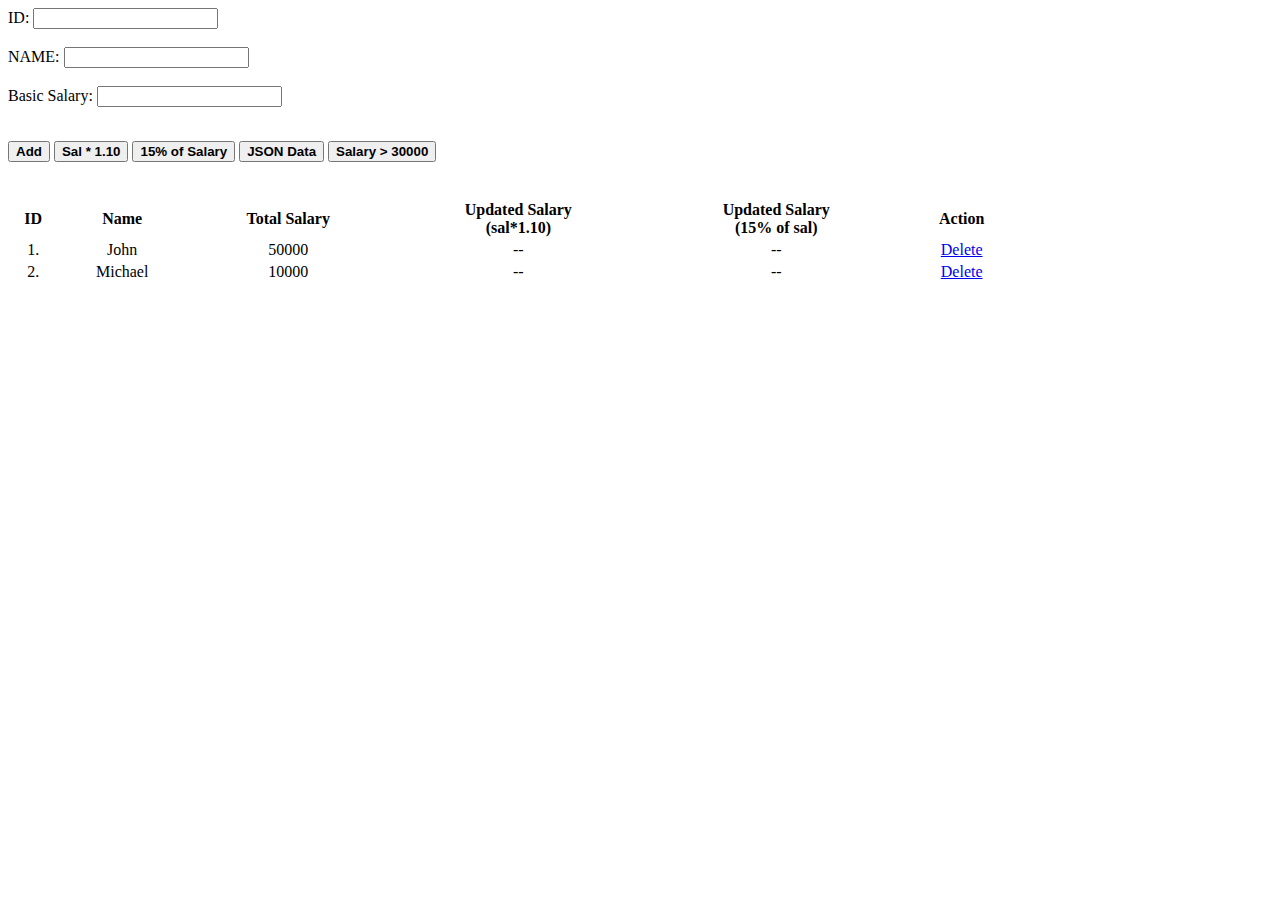
<file: JS_adnvaced_optional_Task-master/js-tasks/index.html>
<!DOCTYPE html>
<html lang="en">
<head>
    <meta charset="UTF-8">
    <meta http-equiv="X-UA-Compatible" content="IE=edge">
    <meta name="viewport" content="width=device-width, initial-scale=1.0">
    <link rel="stylesheet" href="style.css">
    <title>JS Advanced</title>
</head>
<body>
   <div>
    <label for="id" id="uid">ID:</label>
    <input type="text" id="userId"><br><br>

    <label for="name" id="uname">NAME:</label>
    <input type="text" id="userName"><br><br>

    <label for="salary" id="uSalary">Basic Salary:</label>
    <input type="text" id="userSal"><br><br>

    <p id="err-msg" style="color: red;"></p>

    <button id="adBtn"><b>Add</b></button>

    <button id="cal1"><b>Sal * 1.10</b></button>

    <button id="cal2"><b>15% of Salary</b></button>

    <button id="jsonD"><b>JSON Data</b></button>

    <button id="sal30K"><b>Salary > 30000 </b></button>
   </div><br><br>


   <table id="userTable">
    <tr>
        <th>ID</th>
        <th>Name</th>
        <th>Total Salary</th>
        <th>Updated Salary<br>(sal*1.10)</th>
        <th>Updated Salary<br>(15% of sal)</th>
        <th>Action</th>
    </tr>
    <tbody>

    </tbody>
   
   </table>
    <script type="module" src="script.js"></script>
    <script type="module" src="script2.js"></script>
</body>
</html>
</file>
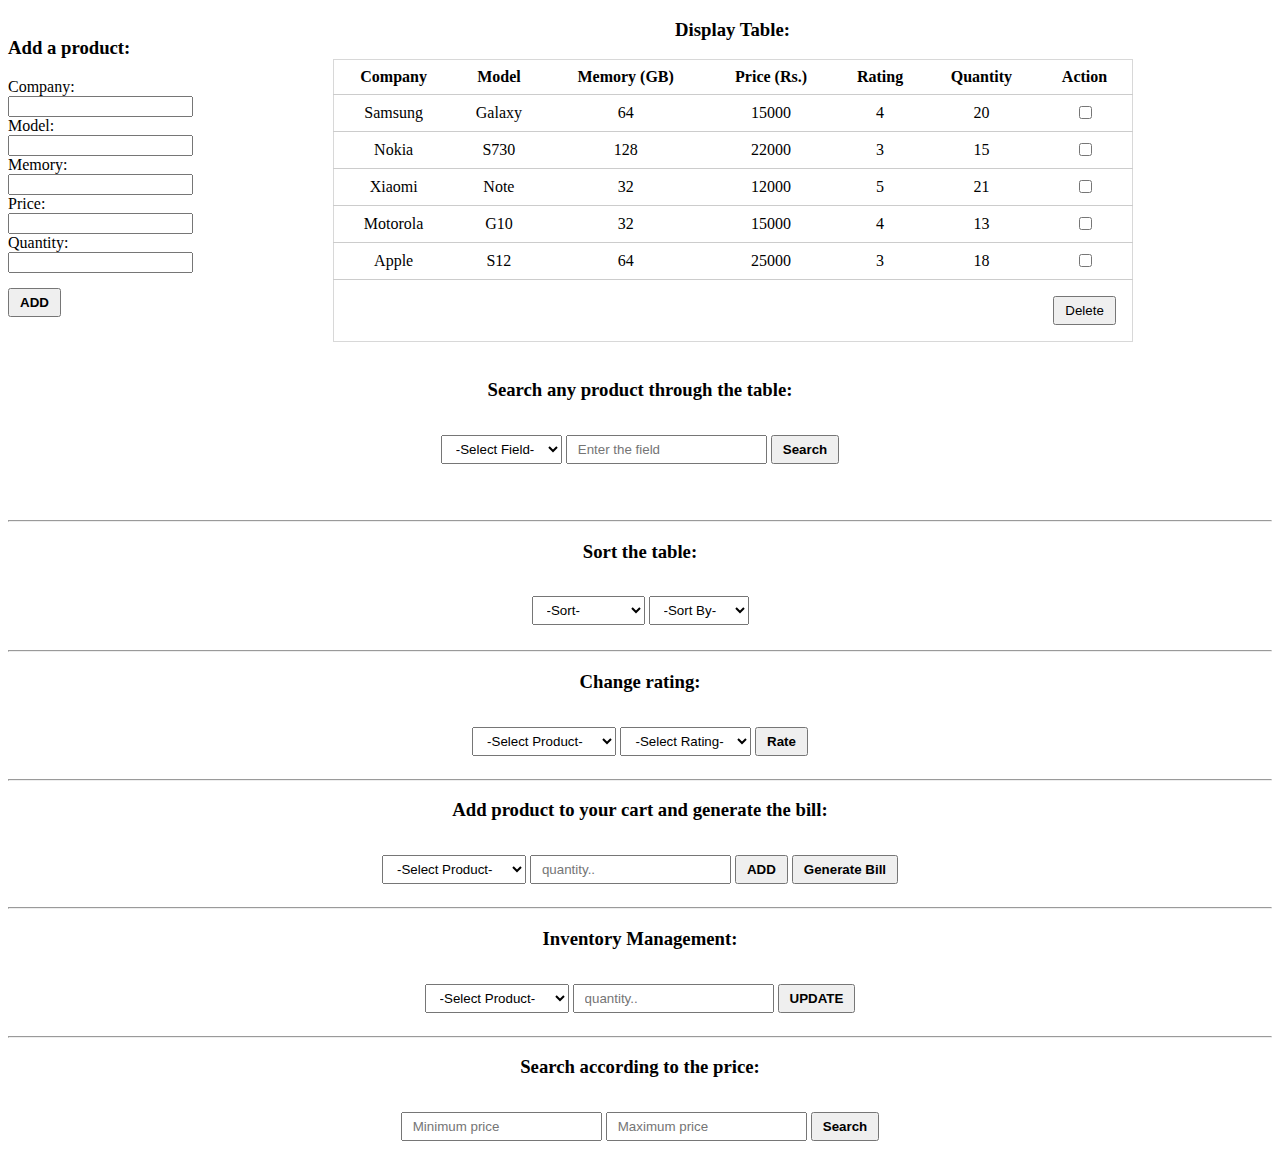
<file: JS_OptionalTask-master/Prod_info_table/index.html>
<!DOCTYPE html>
<html lang="en">
<head>
    <meta charset="UTF-8">
    <meta http-equiv="X-UA-Compatible" content="IE=edge">
    <meta name="viewport" content="width=device-width, initial-scale=1.0">
    <title>Product information Table</title>
    <link rel="stylesheet" href="style.css">
</head>
<body>
    <center>
        <div id="form">
            <h3>Add a product:</h3>
            <label for="company">Company:</label><br>
            <input type="text" name="company" id="usr_company"><br>

            <label for="Model:">Model:</label><br>
            <input type="text" name="model" id="usr_model"><br>

            <label for="memory">Memory:</label><br>
            <input type="text" name="memory" id="usr_memory"><br>

            <label for="price">Price:</label><br>
            <input type="text" name="price" id="usr_price"><br>

            <label for="quantity">Quantity:</label><br>
            <input type="text" name="quantity" id="usr_quantity"><br>

            <button id="addBtn" onclick="add()"><b>ADD</b></button>
        </div>
        <div id="firstDiv"> 
            <h3>Display Table:</h3>
            <table id="prod_Table">
                <thead>
                    <th><b>Company</b></th>
                    <th><b>Model</b></th>
                    <th><b>Memory (GB)</b></th>
                    <th><B>Price (Rs.)</B></th>
                    <th><b>Rating</b></th>
                    <th><b>Quantity</b></th>
                    <th><b>Action</b></th>
                </thead>
                <tbody>

                </tbody>
                <tfoot>
                    <td></td>
                    <td></td>
                    <td></td>
                    <td></td>
                    <td></td>
                    <td></td>
                    <td><button id="deleteBtn" onclick="deleteRow()">Delete</button></td>
                </tfoot>
            </table>
        </div>
        <br>
        <div id="container">
            <div style="padding-bottom: 15px;">

                <h3>Search any product through the table:</h3>
                <select name="dropdown" id="dropdown" >
                    <option disabled selected>-Select Field-</option>
                    <option value="company">Company</option>
                    <option value="model">Model</option>
                    <option value="memory">Memory</option>
                    <option value="price">Price</option>

                </select>

                <input type="search" name="searchBar" id="search" placeholder="Enter the field"/>

                <button id="searchBtn" onclick="search()"><b>Search</b></button> <br><br>
            </div>
                <!-- <div>
                    <table id="prod_Table">
                        <th><b>Company</b></th>
                        <th><b>Model</b></th>
                        <th><b>Memory (GB)</b></th>
                        <th><B>Price (Rs.)</B></th>
                    </table>
                </div> -->
            <hr>    
            <div id="sort">
                <h3>Sort the table:</h3>
                <select name="sort1" id="sort1">
                    <option value="-1" selected >-Sort-</option>
                    <option value="ascending">Ascending</option>
                    <option value="descending">Descending</option>
                </select>

                <select name="sort2" id="sort2" onchange="sort()">
                    <option value="-1" selected >-Sort By-</option>
                    <option value="company">Company</option>
                    <option value="model">Model</option>
                    <option value="memory">Memory</option>
                    <option value="price">Price</option>
                </select>
            </div>
            <hr> 
        </div>   
        <div id="rating">

            <h3>Change rating:</h3>

            <select id="rate_select">
                <option value= '-1' class="first" selected disabled>-Select Product-</option>

            </select>

            <select id="giveRate">
                <option value= '-1' class="first" selected disabled>-Select Rating-</option>
                <option value="1">1</option>
                <option value="2">2</option>
                <option value="3">3</option>
                <option value="4">4</option>
                <option value="5">5</option>

            </select>

            <button id="rate" onclick="rating()"><b>Rate</b></button>

        </div>
        <hr>

        <div id="bill_generation">

            <h3>Add product to your cart and generate the bill: </h3>

            <select id="select_prod">

                <option value= '-1' class="first" selected disabled>-Select Product-</option>
            </select>

            <input type="text" id="quantity" placeholder="quantity.." />

            <button id="add_quan" onclick="addQuantity()"><b>ADD</b></button>
            <button id="generate_bill" onclick="generateBill()"><b>Generate Bill</b></button>

            <div id="bill">
                <h3>Bill</h3>
                <table id="bill_table">
                    <tr>
                        <th>Description</th>
                        <th>Quantity</th>
                        <th>Amount</th>
                    </tr>
                    <tfoot>

                    </tfoot>

                </table>

            </div>

        </div>
        <hr>        
        <div id="inventory">

            <h3>Inventory Management:</h3>
            <select id="select_dd">
                <option value= '-1' class="first" selected disabled>-Select Product-</option>

            </select>

            <input type="text" id="inventory-quan" placeholder="quantity.." />

            <button id="update-btn" onclick="update()"><b>UPDATE</b></button>

        </div>
        <hr>

        <div id="max-min">

            <h3>Search according to the price:                                                                                                                                                                                                                                      </h3>
            <input type="text" id="min" placeholder="Minimum price" />

            <input type="text" id="max" placeholder="Maximum price" />

            <button id="max-min-search" onclick="maxMin()"><b>Search</b></button>
        </div>
    </center>
    <script src="script.js"></script>
</body>
</html>
</file>
<file: JS_adnvaced_optional_Task-master/js-tasks/style.css>
#userTable {
    text-align: center;
    width: 80%;   
}
/* table{
    margin-left: 150px;
    margin-right: 150px; 
} */
</file>
<file: JS_OptionalTask-master/Prod_info_table/style.css>
table {
    width: 800px;
    text-align: center;
    border: 0.1px solid rgb(216, 216, 216);
    border-collapse: collapse;
}
.col, th {
    border-bottom: 1px solid rgb(204, 204, 204);
    padding: 8px;
}
#searchBtn, select, #search, #inventory-quan,#max,#min, #quantity,button {
    padding: 5px 10px;
    margin: 15px 0;
}
#form {
    float: left;
    text-align: left;
}

#giveRate{
    text-align: center;
}

    /* #rating {
        margin-bottom: 54px ;
    } */

/* #container{ 
    float: left;
} */
#form::after, #container::after {
    float: clear;
}
label{
    margin-bottom: 10px;
}
#sort {
    margin-bottom: 10px;
}
</file>
